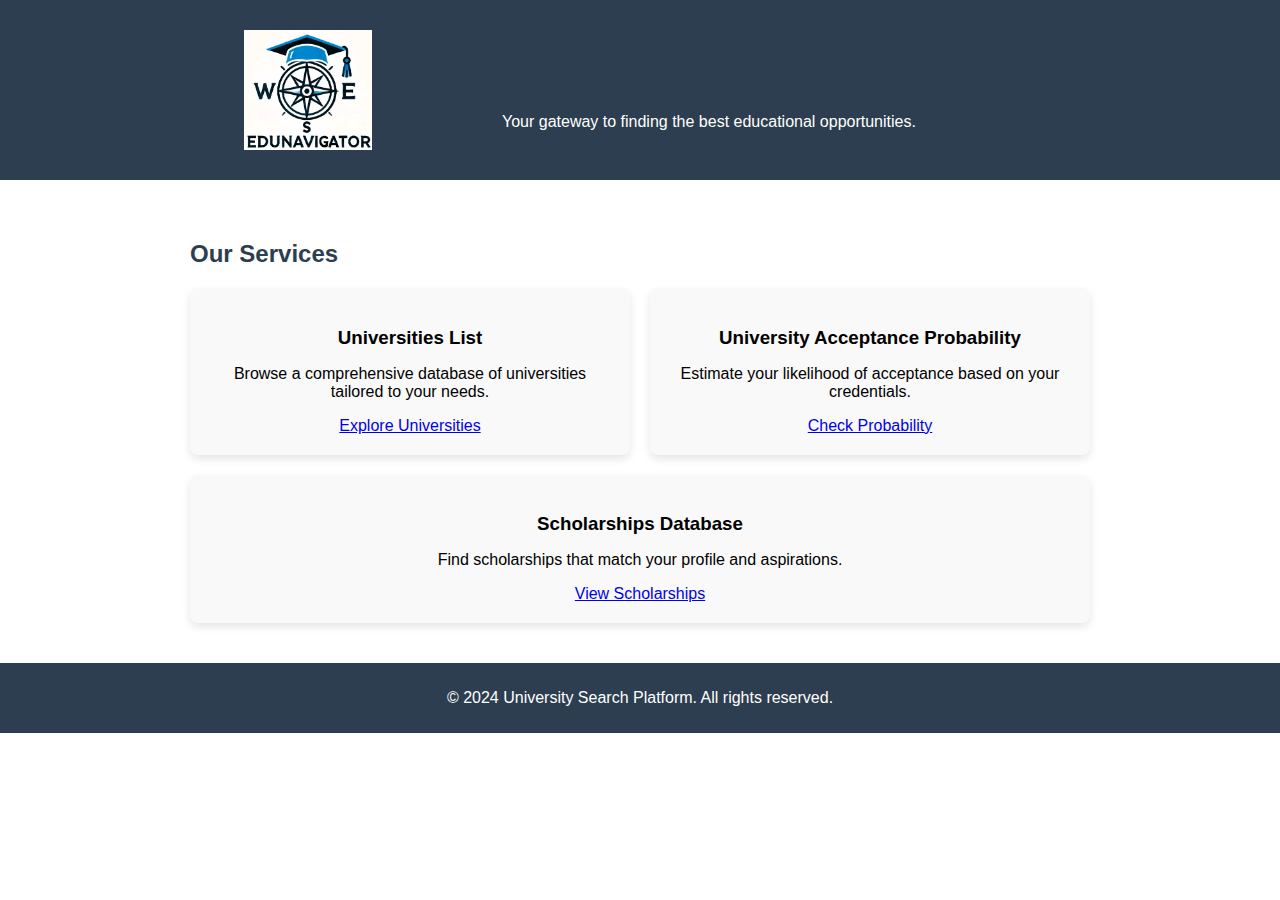
<file: index.html>
<!DOCTYPE html>
<html lang="en">
<head>
    <meta charset="UTF-8">
    <meta name="viewport" content="width=device-width, initial-scale=1.0">
    <title>Home - University Search Platform</title>
    <style>
        body {
            font-family: Arial, sans-serif;
            margin: 0;
            padding: 0;
        }
        header {
            background-color: #2c3e50;
            color: #fff;
            padding: 20px;
            text-align: center;
        }
        .container {
            max-width: 900px;
            margin: 20px auto;
            padding: 20px;
        }
        h1, h2 {
            color: #2c3e50;
        }
        .services {
            display: flex;
            flex-wrap: wrap;
            gap: 20px;
        }
        .service {
            flex: 1 1 calc(33.333% - 20px);
            box-shadow: 0 4px 8px rgba(0, 0, 0, 0.1);
            border-radius: 8px;
            padding: 20px;
            background-color: #f9f9f9;
            text-align: center;
        }
        .service h3 {
            margin-bottom: 10px;
        }
        footer {
            text-align: center;
            padding: 10px;
            background-color: #2c3e50;
            color: #fff;
            margin-top: 20px;
        }
        @media (max-width: 600px) {
            .service {
                flex: 1 1 100%;
            }
        }
    </style>
</head>
<body>
    <header>
        <div style="display: flex; align-items: center; justify-content: center; gap: 10px; padding: 10px;">
            <img src="images/logo.jpg" alt="University Search Platform Logo" style="height: 120px;">
            <div>
                <h1>Welcome to the University Search Platform</h1>
                <p>Your gateway to finding the best educational opportunities.</p>
            </div>
        </div>
    </header>

    <div class="container">
        <h2>Our Services</h2>
        <div class="services">
            <div class="service">
                <h3>Universities List</h3>
                <p>Browse a comprehensive database of universities tailored to your needs.</p>
                <a href="universities.html">Explore Universities</a>
            </div>
            <div class="service">
                <h3>University Acceptance Probability</h3>
                <p>Estimate your likelihood of acceptance based on your credentials.</p>
                <a href="acceptance.html">Check Probability</a>
            </div>
            <div class="service">
                <h3>Scholarships Database</h3>
                <p>Find scholarships that match your profile and aspirations.</p>
                <a href="scholarships.html">View Scholarships</a>
            </div>
        </div>        
    </div>

    <footer>
        <p>&copy; 2024 University Search Platform. All rights reserved.</p>
    </footer>
</body>
</html>
</file>
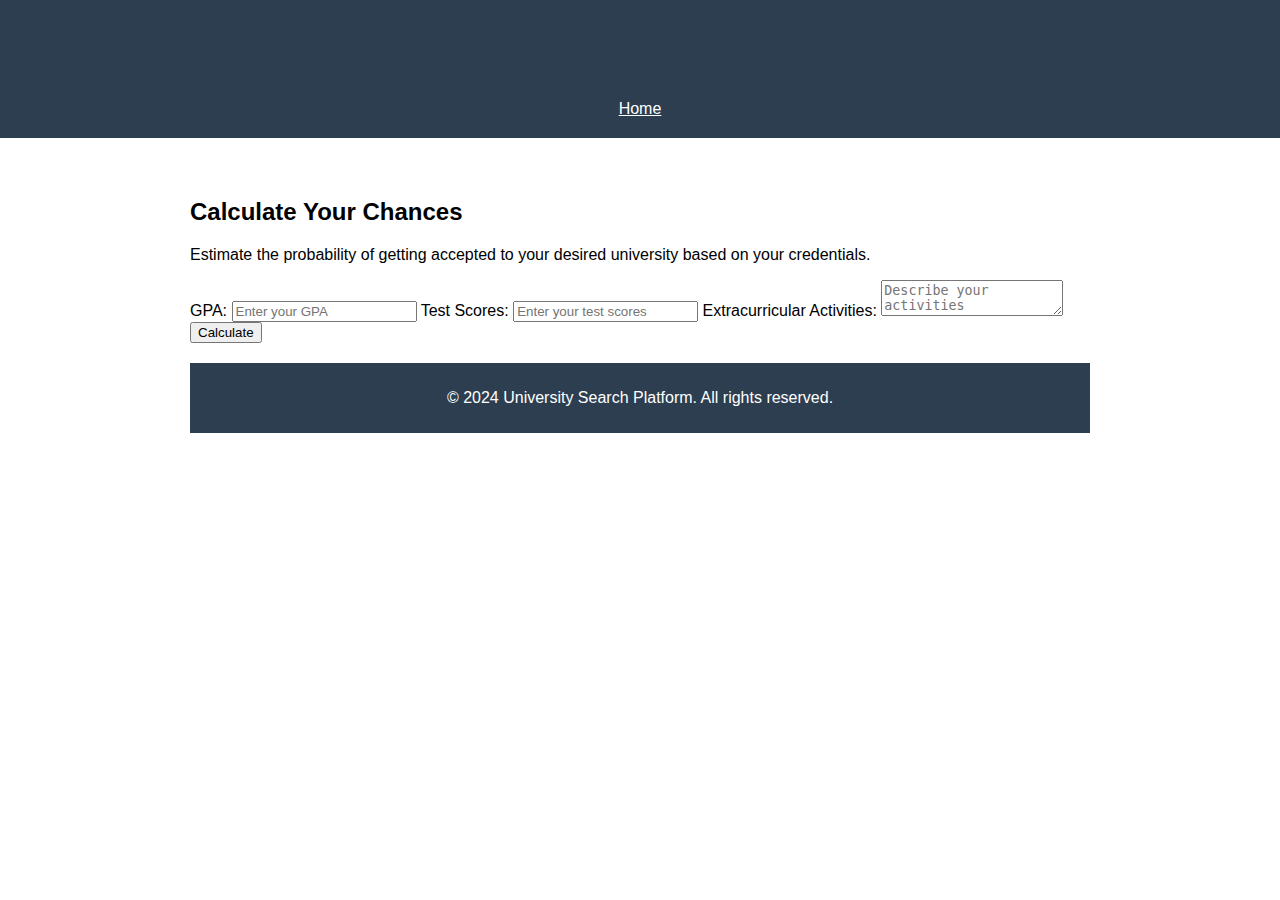
<file: acceptance.html>
<!DOCTYPE html>
<html lang="en">
<head>
    <meta charset="UTF-8">
    <meta name="viewport" content="width=device-width, initial-scale=1.0">
    <title>University Acceptance Probability</title>
    <style>
        body {
            font-family: Arial, sans-serif;
            margin: 0;
            padding: 0;
        }
        header {
            background-color: #2c3e50;
            color: #fff;
            padding: 20px;
            text-align: center;
        }
        .container {
            max-width: 900px;
            margin: 20px auto;
            padding: 20px;
        }
        h1 {
            color: #2c3e50;
        }
        ul {
            padding: 0;
            list-style-type: none;
        }
        ul li {
            margin: 10px 0;
            background: #f4f4f4;
            padding: 10px;
            border: 1px solid #ddd;
        }
        footer {
            text-align: center;
            padding: 10px;
            background-color: #2c3e50;
            color: #fff;
            margin-top: 20px;
        }
    </style>
</head>
<body>

<header>
    <h1>University Acceptance Probability</h1>
    <nav>
        <a href="index.html" style="color: #fff;">Home</a>
    </nav>
</header>

<div class="container">
    <h2>Calculate Your Chances</h2>
    <p>Estimate the probability of getting accepted to your desired university based on your credentials.</p>
    <form id="acceptance-form">
        <label for="gpa">GPA:</label>
        <input type="number" id="gpa" name="gpa" placeholder="Enter your GPA" required>
    
        <label for="test-scores">Test Scores:</label>
        <input type="number" id="test-scores" name="test-scores" placeholder="Enter your test scores" required>
    
        <label for="extracurricular">Extracurricular Activities:</label>
        <textarea id="extracurricular" name="extracurricular" placeholder="Describe your activities" required></textarea>
    
        <button type="submit">Calculate</button>
    </form>
    
    <script>
        const form = document.getElementById("acceptance-form");
        const result = document.createElement("h3");
        document.querySelector(".container").appendChild(result);
    
        form.addEventListener("submit", async (e) => {
            e.preventDefault();
    
            const gpa = document.getElementById("gpa").value;
            const testScores = document.getElementById("test-scores").value;
            const extracurricular = document.getElementById("extracurricular").value;
    
            const response = await fetch("http://127.0.0.1:8000/calculate-acceptance/", {
                method: "POST",
                headers: {
                    "Content-Type": "application/json",
                },
                body: JSON.stringify({ gpa, test_scores: testScores, extracurricular }),
            });
    
            if (response.ok) {
                const data = await response.json();
                result.textContent = `Your acceptance probability is: ${data.acceptance_probability}`;
            } else {
                result.textContent = "Error calculating acceptance probability. Please try again.";
            }
        });
    </script>    

<footer>
    <p>&copy; 2024 University Search Platform. All rights reserved.</p>
</footer>

</body>
</html>
</file>
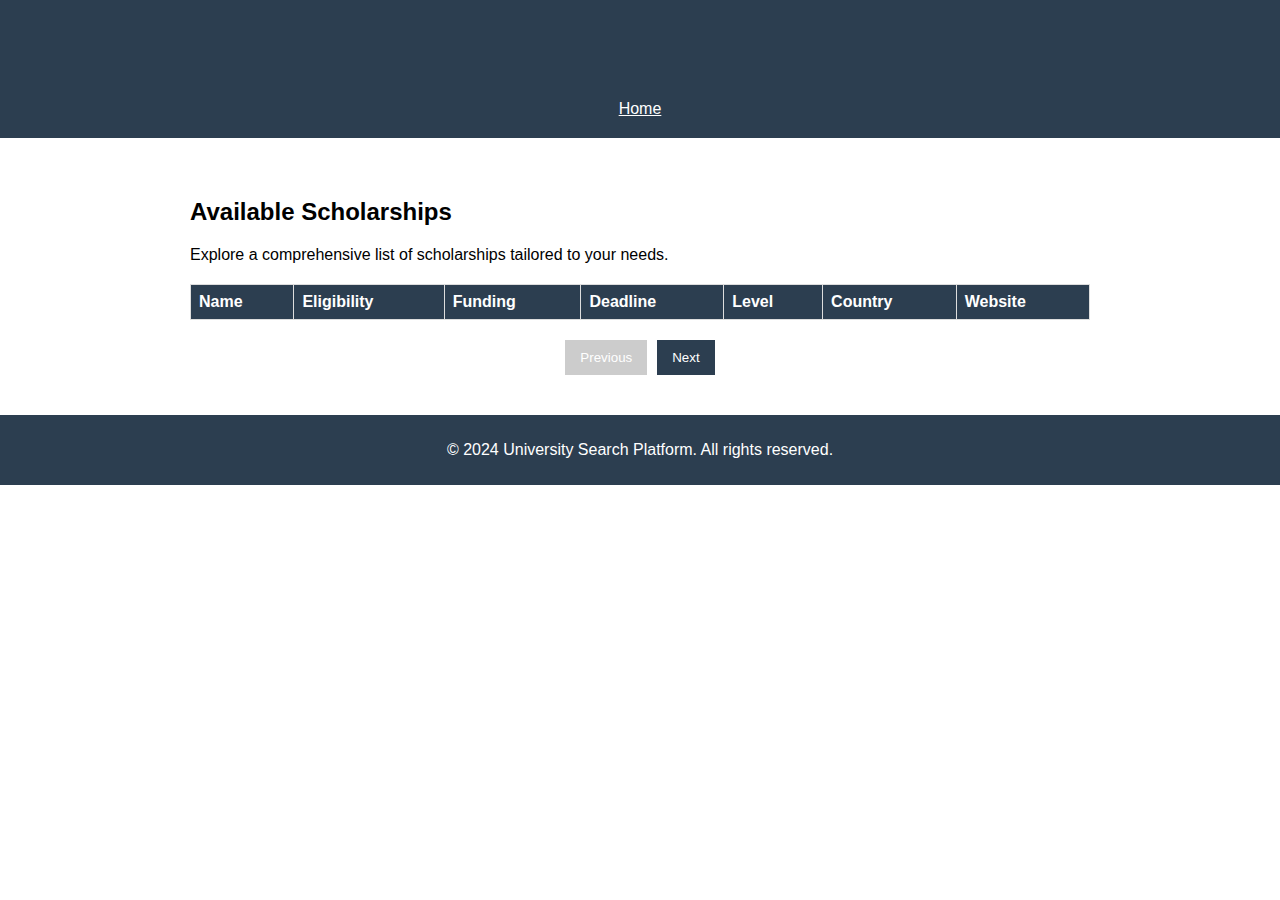
<file: scholarships.html>
<!DOCTYPE html>
<html lang="en">
<head>
    <meta charset="UTF-8">
    <meta name="viewport" content="width=device-width, initial-scale=1.0">
    <title>Scholarships List</title>
    <style>
        body {
            font-family: Arial, sans-serif;
            margin: 0;
            padding: 0;
        }
        header {
            background-color: #2c3e50;
            color: #fff;
            padding: 20px;
            text-align: center;
        }
        .container {
            max-width: 900px;
            margin: 20px auto;
            padding: 20px;
        }
        h1 {
            color: #2c3e50;
        }
        table {
            width: 100%;
            border-collapse: collapse;
            margin: 20px 0;
        }
        table th, table td {
            border: 1px solid #ddd;
            padding: 8px;
            text-align: left;
        }
        table th {
            background-color: #2c3e50;
            color: #fff;
        }
        .pagination {
            display: flex;
            justify-content: center;
            margin-top: 20px;
        }
        .pagination button {
            padding: 10px 15px;
            margin: 0 5px;
            border: none;
            background-color: #2c3e50;
            color: #fff;
            cursor: pointer;
        }
        .pagination button:disabled {
            background-color: #ccc;
            cursor: not-allowed;
        }
        footer {
            text-align: center;
            padding: 10px;
            background-color: #2c3e50;
            color: #fff;
            margin-top: 20px;
        }
    </style>
</head>
<body>

<header>
    <h1>Scholarships List</h1>
    <nav>
        <a href="index.html" style="color: #fff;">Home</a>
    </nav>
</header>

<div class="container">
    <h2>Available Scholarships</h2>
    <p>Explore a comprehensive list of scholarships tailored to your needs.</p>
    <table id="scholarships-table">
        <thead>
            <tr>
                <th>Name</th>
                <th>Eligibility</th>
                <th>Funding</th>
                <th>Deadline</th>
                <th>Level</th>
                <th>Country</th>
                <th>Website</th>
            </tr>
        </thead>
        <tbody>
            <!-- Scholarships will be dynamically loaded here -->
        </tbody>
    </table>
    <div class="pagination" id="pagination-controls">
        <button id="prev-page" disabled>Previous</button>
        <button id="next-page">Next</button>
    </div>
</div>

<footer>
    <p>&copy; 2024 University Search Platform. All rights reserved.</p>
</footer>

<script>
    let currentPage = 1;
    const itemsPerPage = 50;

    async function fetchScholarships(page) {
        try {
            const response = await fetch(`http://127.0.0.1:8001/scholarships?skip=${(page - 1) * itemsPerPage}&limit=${itemsPerPage}`);
            if (response.ok) {
                const scholarships = await response.json();
                console.log("API Response:", scholarships); // Log the response

                const tableBody = document.querySelector("#scholarships-table tbody");
                tableBody.innerHTML = ""; // Clear existing rows

                scholarships.forEach(scholarship => {
                    console.log("Scholarship Data:", scholarship); // Log each scholarship
                    const row = document.createElement("tr");
                    row.innerHTML = `
                        <td>${scholarship.name}</td>
                        <td>${scholarship.eligibility_criteria}</td>
                        <td>${scholarship.funding_details}</td>
                        <td>${scholarship.application_deadline}</td>
                        <td>${scholarship.study_level}</td>
                        <td>${scholarship.country}</td>
                        <td><a href="${scholarship.application_link}" target="_blank">Apply</a></td>
                    `;
                    tableBody.appendChild(row);
                });

                // Update pagination controls
                document.getElementById("prev-page").disabled = page === 1;
                document.getElementById("next-page").disabled = scholarships.length < itemsPerPage;
            } else {
                console.error("Failed to fetch scholarships:", response.statusText);
                alert("Failed to fetch scholarships. Please try again later.");
            }
        } catch (error) {
            console.error("Error fetching scholarships:", error);
        }
    }

    document.getElementById("prev-page").addEventListener("click", () => {
        if (currentPage > 1) {
            currentPage--;
            fetchScholarships(currentPage);
        }
    });

    document.getElementById("next-page").addEventListener("click", () => {
        currentPage++;
        fetchScholarships(currentPage);
    });

    // Load the first page of scholarships when the page loads
    window.onload = () => fetchScholarships(currentPage);
</script>

</body>
</html>
</file>
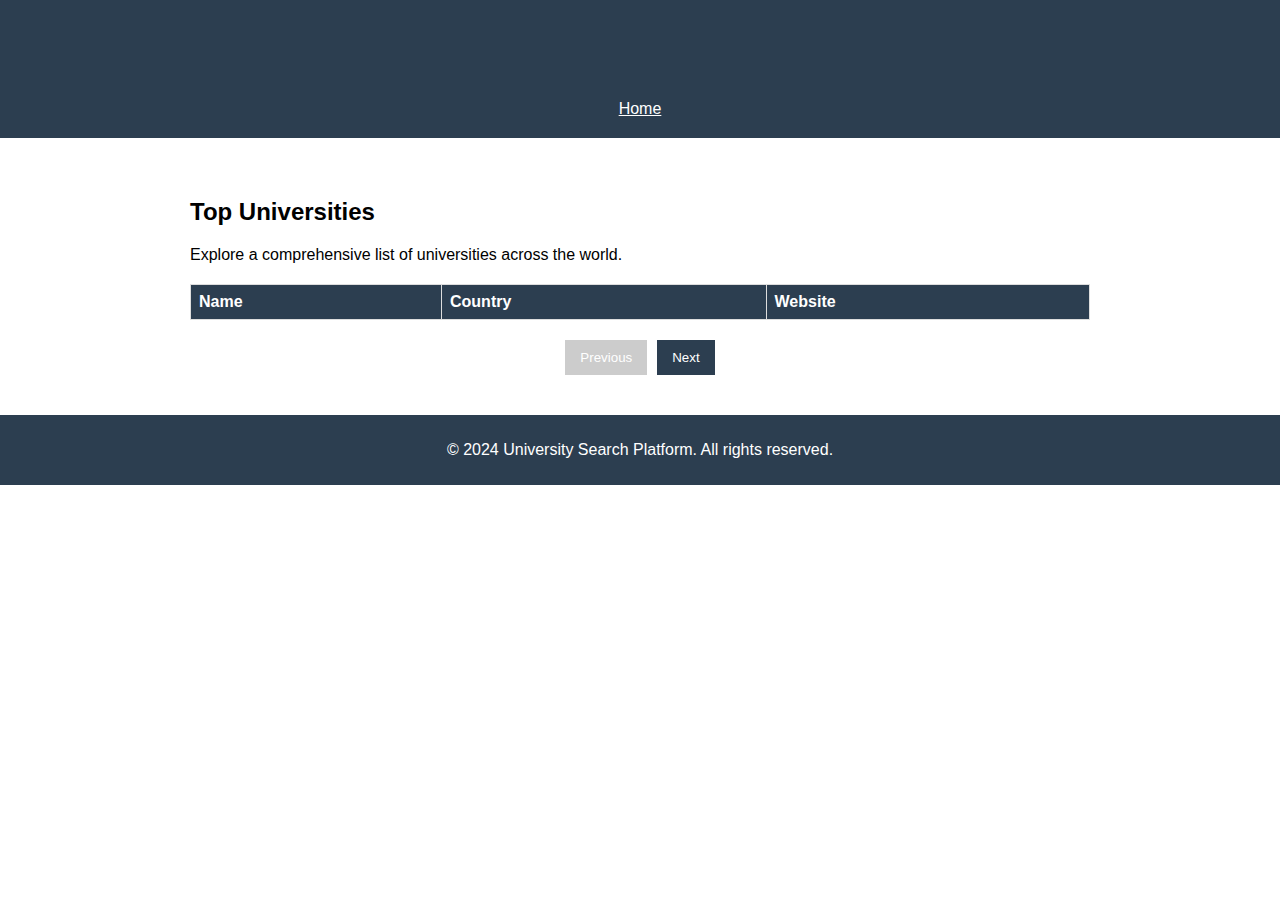
<file: universities.html>
<!DOCTYPE html>
<html lang="en">
<head>
    <meta charset="UTF-8">
    <meta name="viewport" content="width=device-width, initial-scale=1.0">
    <title>Universities List</title>
    <style>
        body {
            font-family: Arial, sans-serif;
            margin: 0;
            padding: 0;
        }
        header {
            background-color: #2c3e50;
            color: #fff;
            padding: 20px;
            text-align: center;
        }
        .container {
            max-width: 900px;
            margin: 20px auto;
            padding: 20px;
        }
        h1 {
            color: #2c3e50;
        }
        table {
            width: 100%;
            border-collapse: collapse;
            margin: 20px 0;
        }
        table th, table td {
            border: 1px solid #ddd;
            padding: 8px;
            text-align: left;
        }
        table th {
            background-color: #2c3e50;
            color: #fff;
        }
        .pagination {
            display: flex;
            justify-content: center;
            margin-top: 20px;
        }
        .pagination button {
            padding: 10px 15px;
            margin: 0 5px;
            border: none;
            background-color: #2c3e50;
            color: #fff;
            cursor: pointer;
        }
        .pagination button:disabled {
            background-color: #ccc;
            cursor: not-allowed;
        }
        footer {
            text-align: center;
            padding: 10px;
            background-color: #2c3e50;
            color: #fff;
            margin-top: 20px;
        }
    </style>
</head>
<body>

<header>
    <h1>Universities List</h1>
    <nav>
        <a href="index.html" style="color: #fff;">Home</a>
    </nav>
</header>

<div class="container">
    <h2>Top Universities</h2>
    <p>Explore a comprehensive list of universities across the world.</p>
    <table id="universities-table">
        <thead>
            <tr>
                <th>Name</th>
                <th>Country</th>
                <th>Website</th>
            </tr>
        </thead>
        <tbody>
            <!-- Universities will be dynamically loaded here -->
        </tbody>
    </table>
    <div class="pagination" id="pagination-controls">
        <button id="prev-page" disabled>Previous</button>
        <button id="next-page">Next</button>
    </div>
</div>

<footer>
    <p>&copy; 2024 University Search Platform. All rights reserved.</p>
</footer>

<script>
    let currentPage = 1;
    const itemsPerPage = 50;

    async function fetchUniversities(page) {
    const response = await fetch(`http://127.0.0.1:8000/universities?skip=${(page - 1) * itemsPerPage}&limit=${itemsPerPage}`);
    if (response.ok) {
        const universities = await response.json();
        console.log(universities); // Log the response to the console
        const tableBody = document.querySelector("#universities-table tbody");

        tableBody.innerHTML = ""; // Clear existing rows

        universities.forEach(university => {
            const row = document.createElement("tr");
            row.innerHTML = `
                <td>${university.name}</td>
                <td>${university.country}</td>
                <td><a href="${university.website}" target="_blank">Visit</a></td>
            `;
            tableBody.appendChild(row);
        });

        // Update pagination controls
        document.getElementById("prev-page").disabled = page === 1;
        document.getElementById("next-page").disabled = universities.length < itemsPerPage;
    } else {
        console.error("Failed to fetch universities");
        alert("Failed to fetch universities. Please try again later.");
    }
}


    document.getElementById("prev-page").addEventListener("click", () => {
        if (currentPage > 1) {
            currentPage--;
            fetchUniversities(currentPage);
        }
    });

    document.getElementById("next-page").addEventListener("click", () => {
        currentPage++;
        fetchUniversities(currentPage);
    });

    // Load the first page of universities when the page loads
    window.onload = () => fetchUniversities(currentPage);
</script>

</body>
</html>
</file>
